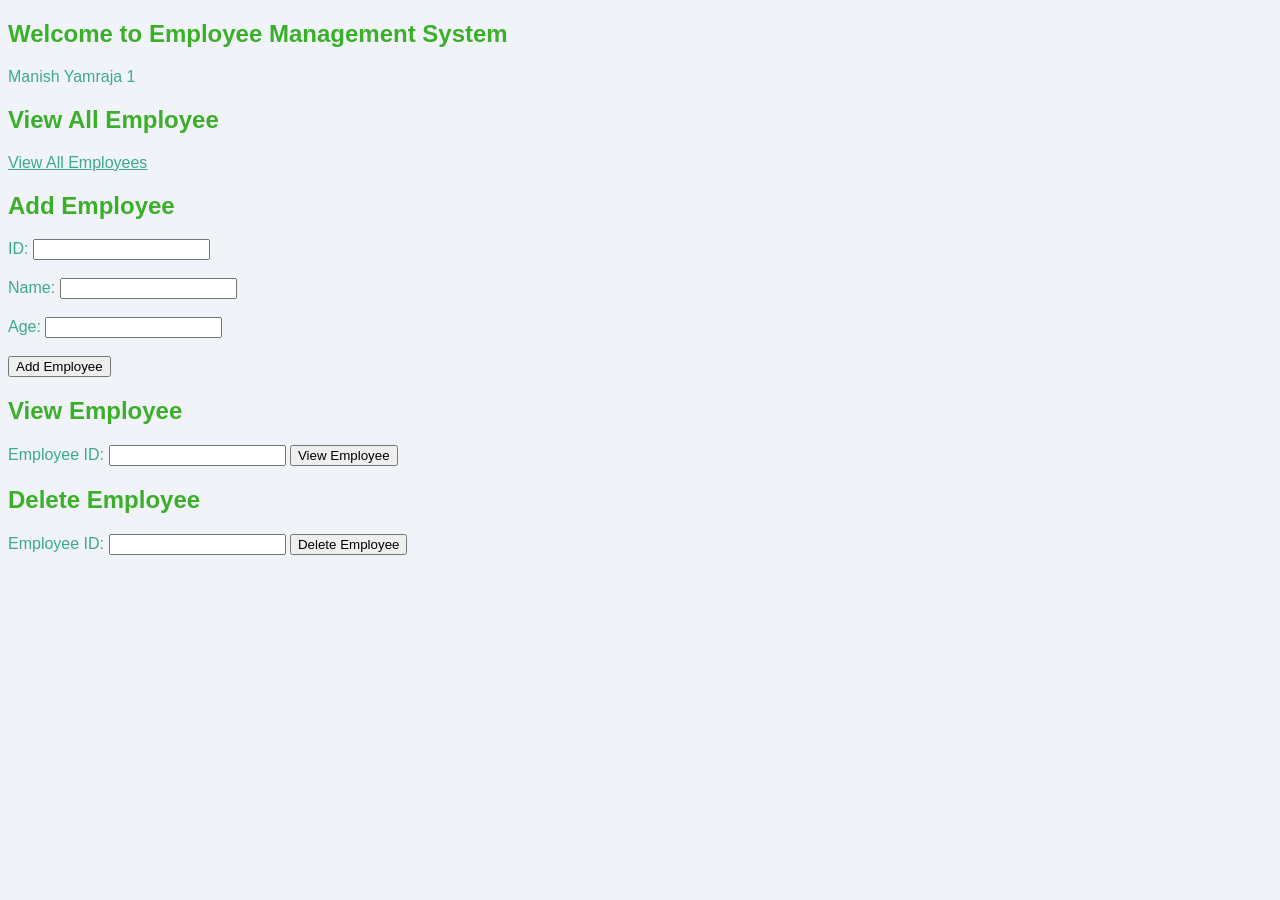
<file: src/main/webapp/index.html>
<!doctype html>
<html lang="en">
  <head>
    <meta charset="UTF-8" />
    <meta name="viewport" content="width=device-width, initial-scale=1.0" />
    <title>Document</title>
    <link rel="stylesheet" href="html/style.css" />
    <link rel="stylesheet" href="static/style.css" />
  </head>
  <body>
    <h2>Welcome to Employee Management System</h2>
    <p>Manish Yamraja 1</p>

    <h2>View All Employee</h2>
    <a href="./api">View All Employees</a><br />
    <h2>Add Employee</h2>
    <!-- <a href="add-employee.html">Add Employee</a><br /> -->
    <form class="text-centre" action="./api" method="POST">
      <label for="id">ID:</label>
      <input type="text" id="id" name="id" required /><br /><br />
      <label for="name">Name:</label>
      <input type="text" id="name" name="name" required /><br /><br />
      <label for="age">Age:</label>
      <input type="text" id="age" name="age" required /><br /><br />
      <button type="submit" value="Add Employee">Add Employee</button>
    </form>
    <h2>View Employee</h2>
    <!-- <a href="view.html">View Employee</a><br /> -->
    <form action="./api" method="get">
      <label for="id">Employee ID:</label>
      <input type="text" id="id" name="id" required />
      <button type="submit">View Employee</button>
    </form>
    <h2>Delete Employee</h2>
    <!-- <a href="delete-employee.html">Delete Employee</a> -->
    <form action="./api" method="get">
      <input type="hidden" name="action" value="delete" />
      <label for="id">Employee ID:</label>
      <input type="text" id="id" name="id" required />
      <button type="submit">Delete Employee</button>
    </form>
  </body>
</html>
</file>
<file: src/main/webapp/html/style.css>
body {
  background-color: #f0f4f8;
}
</file>
<file: src/main/webapp/static/style.css>
:root {
  --color-1: #a4efde;
  --color-2: #6ccd9c;
  --color-3: #3da990;
  --color-4: #3caf2a;
  --color-5: #7ebd2e;
}

body {
  background-color: #f0f4f8;
  font-family: "Google Sans", "Product Sans", Arial, sans-serif;
  color: var(--color-3);
}

h1, h2, h3 {
  color: var(--color-4);
}

a {
  color: var(--color-3);
}

.btn-primary {
  background-color: var(--color-4);
  border-color: var(--color-4);
}

.btn-primary:hover {
  background-color: var(--color-5);
  border-color: var(--color-5);
}
</file>
